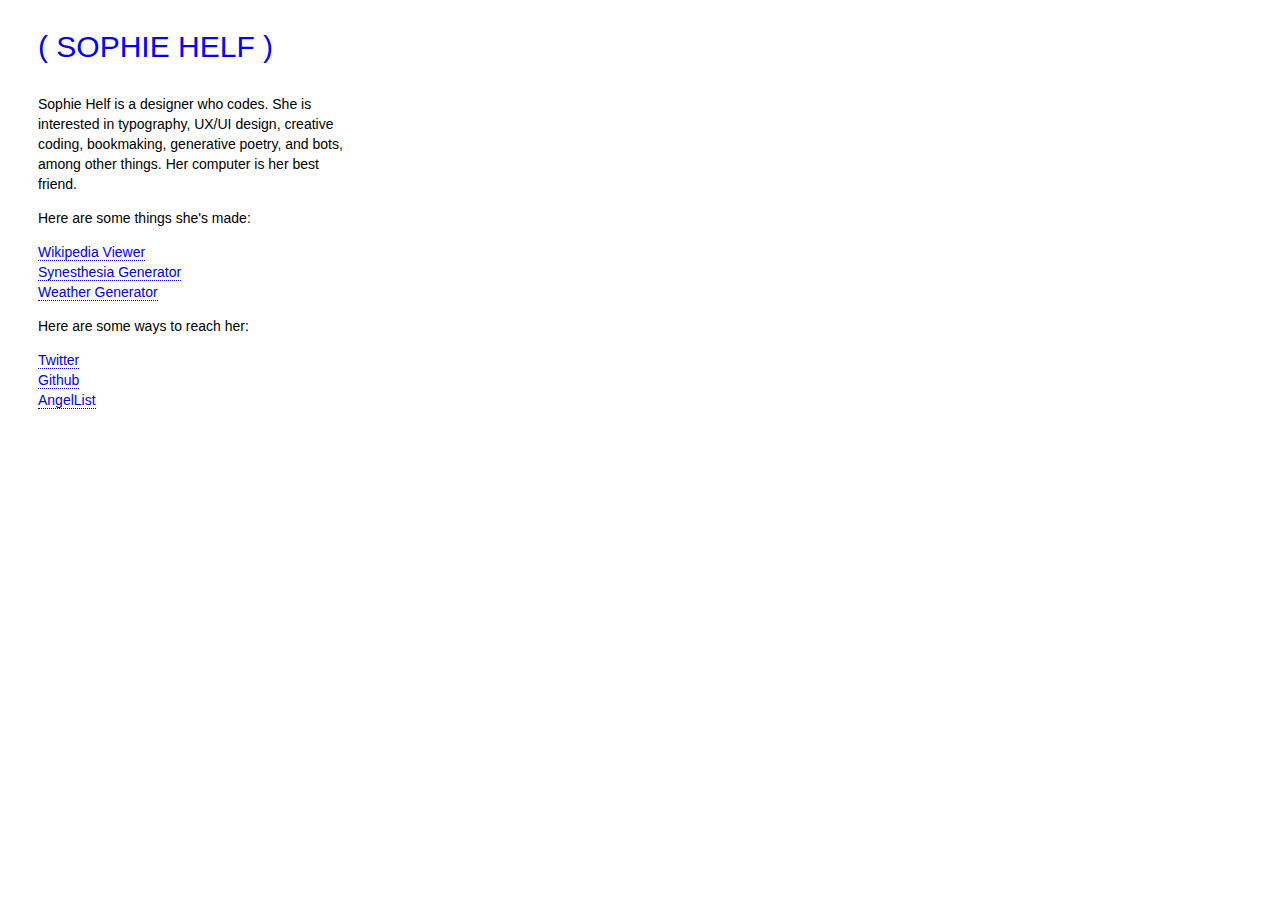
<file: index.html>
<!DOCTYPE html>
<head>
	<title>S O P H I E   H E L F</title>
  <link rel="stylesheet" type="text/css" href="sophiehelf.css">

  <meta charset="utf-8">
  <meta name="viewport" content="initial-scale-1">
</head>


<body>

<div id="whole_thing">
  
<div id="header">
  <p>( SOPHIE HELF )</p>
    </div>
  
<div id="chunk">

<div id="about">
  <p>Sophie Helf is a <span color="blue">designer who codes.</span> She is interested in typography, UX/UI design, creative coding, bookmaking, generative poetry, and bots, among other things. Her computer is her best friend.</p>
</div>

<div id="projects">
  <p>Here are some things she's made:
  <ul>
    <li><a href="https://sophiehelf.github.io/Wikipedia-viewer/">Wikipedia Viewer</a></li>
    <li><a href="https://sophiehelf.github.io/Synesthesia-generator/">Synesthesia Generator</a></li>
    <li><a href="http://sophiehelf.github.io/weather-generator/">Weather Generator</a></li>
  </ul>
</div>

<div id="contact">
  <p>Here are some ways to reach her:</p>
  <ul>
    <li><a href="http://twitter.com/sophiehelf">Twitter</a></li>
    <li><a href="https://github.com/sophiehelf">Github</a></li>
    <li><a href="https://angel.co/sophie-helf">AngelList</a></li>
  </ul>
</div>
</div>
  
</div>
</body>
</file>
<file: sophiehelf.css>
#header {
  margin-left:30px;
  font-family:Helvetica;
  font-size:30px;
  color:blue;
}

#chunk {
  width: 320px;
  margin-left: 30px;
  font-size:14px;
  font-family:Helvetica;
  line-height: 20px;
}

ul {
  list-style:none;
}

ul li {
  margin-left: -40px;
}

a {
  text-decoration:none;
  border-bottom: dotted 1px;
}

a:visited {
  text-decoration:none;
  color:black;
}

a:active {
  text-decoration:none;
  color:black;
}
</file>
